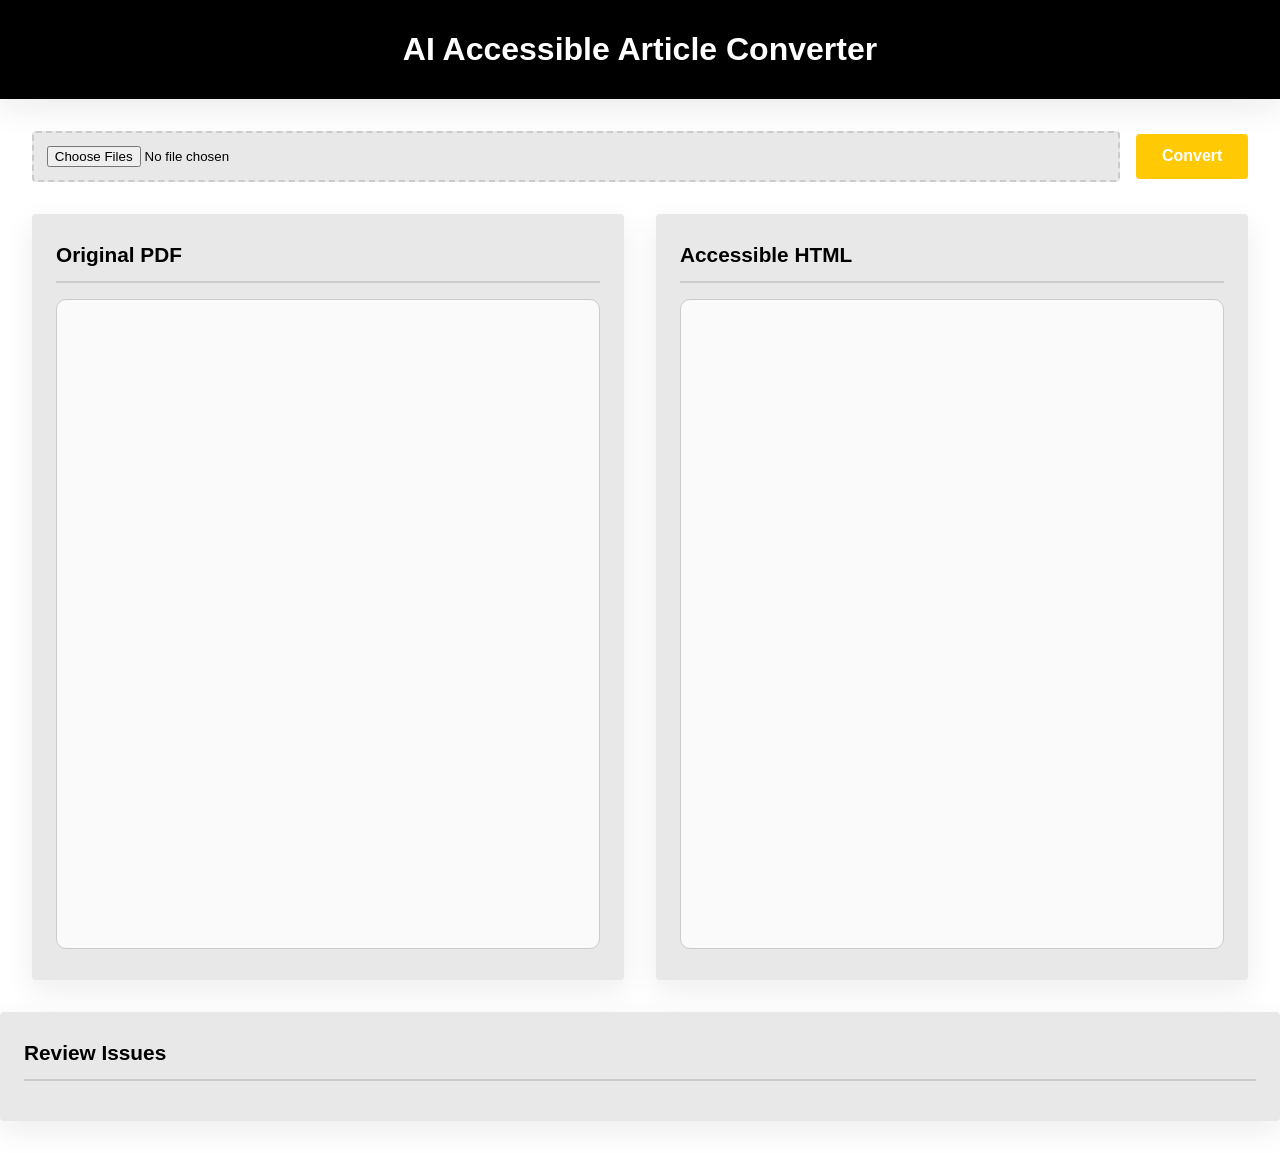
<file: frontend/index.html>
<!DOCTYPE html>

<html>

<head>

    <title>
        Accessible News Converter
    </title>

    <link rel="stylesheet" href="style.css">
    <link rel="stylesheet" href="article-placeholder.css">

</head>


<body>


    <header>

        <h1>
            AI Accessible Article Converter
        </h1>

    </header>


    <div class="controls">

        <input type="file" id="pdf" multiple accept=".pdf">

        <button id="convert">
            Convert
        </button>

        <div id="loadingIndicator" class="loading-indicator" style="display: none;">
            <div class="spinner"></div>
            <span id="loadingText">Processing PDF...</span>
        </div>

        <a id="downloadBundle" href="#" style="display: none;" download>Download HTML bundle</a>

    </div>

    <div id="conversionProgress" class="conversion-progress" style="display: none;">
        <div id="progressItems"></div>
    </div>



    <div class="workspace">


        <section>

            <h2>
                Original PDF
            </h2>

            <iframe id="pdfViewer"></iframe>

        </section>



        <section>

            <h2>
                Accessible HTML
            </h2>


            <div id="preview"></div>


        </section>


    </div>



    <section class="issues">

        <h2>
            Review Issues
        </h2>


        <ul id="issues">

        </ul>


    </section>


    <script src="app.js"></script>

</body>

</html>
</file>
<file: frontend/style.css>
:root {
    --bg: #ffffff;
    --surface: #e8e8e8;
    --primary: #FFC904;
    --primary-hover: #ffcc00c6;
    --accent: #EC3632;
    --text: #ffffff;
    --text-light: #86898c;
    --border: #cbcbcb;
    --shadow: 0 10px 30px rgba(22, 22, 22, .08);
    --radius: 4px;
}

* {
    margin: 0;
    padding: 0;
    box-sizing: border-box;
}

body {
    font-family: Inter, "Segoe UI", Roboto, Arial, sans-serif;
    background: var(--bg);
    color: #000000;
    line-height: 1.6;
    min-height: 100vh;
}

header {
    background: #000000;
    color: #ffffff;
    padding: 1.5rem 2rem;
    box-shadow: var(--shadow);
    text-align: center;
}

header h1 {
    font-size: 2rem;
    font-weight: 700;
}

.controls {
    max-width: 1400px;
    margin: 2rem auto;
    padding: 0 2rem;

    display: flex;
    gap: 1rem;
    align-items: center;
    flex-wrap: wrap;
}

input[type="file"] {
    flex: 1;
    min-width: 250px;
    background: var(--surface);
    border: 2px dashed var(--border);
    border-radius: var(--radius);
    padding: 0.8rem;
    cursor: pointer;
}

button {
    background: var(--primary);
    color: white;
    border: none;
    border-radius: var(--radius);
    padding: 0.85rem 1.6rem;
    font-size: 1rem;
    font-weight: 600;
    cursor: pointer;
    transition: 0.2s ease;
}

button:hover {
    background: var(--primary-hover);
    transform: translateY(-2px);
}

button:active {
    transform: translateY(0);
}

button:disabled {
    background: #cccccc;
    cursor: not-allowed;
    transform: none;
}

.loading-indicator {
    display: flex;
    align-items: center;
    gap: 0.8rem;
    padding: 0.8rem 1.2rem;
    background: #f0f0f0;
    border-radius: var(--radius);
}

.spinner {
    width: 20px;
    height: 20px;
    border: 3px solid #e0e0e0;
    border-top: 3px solid var(--primary);
    border-radius: 50%;
    animation: spin 0.8s linear infinite;
}

@keyframes spin {
    to {
        transform: rotate(360deg);
    }
}

#loadingText {
    font-size: 0.9rem;
    color: #333;
    font-weight: 500;
}

.conversion-progress {
    max-width: 1400px;
    margin: 1rem auto 0;
    padding: 0 2rem;
}

.progress-item {
    display: flex;
    align-items: center;
    gap: 0.8rem;
    padding: 0.8rem;
    margin-bottom: 0.5rem;
    background: #f9f9f9;
    border-left: 4px solid #cccccc;
    border-radius: var(--radius);
    font-size: 0.9rem;
}

.progress-item.processing {
    border-left-color: var(--primary);
    background: #fffbf0;
}

.progress-item.success {
    border-left-color: #4caf50;
    background: #f1f8f4;
}

.progress-item.error {
    border-left-color: var(--accent);
    background: #fdf1f1;
}

.progress-item-status {
    display: inline-block;
    width: 20px;
    height: 20px;
    border-radius: 50%;
    display: flex;
    align-items: center;
    justify-content: center;
    font-size: 0.7rem;
    font-weight: bold;
    color: white;
}

.progress-item.processing .progress-item-status {
    background: var(--primary);
    animation: pulse 1.5s ease-in-out infinite;
}

.progress-item.success .progress-item-status {
    background: #4caf50;
}

.progress-item.error .progress-item-status {
    background: var(--accent);
}

@keyframes pulse {

    0%,
    100% {
        opacity: 1;
    }

    50% {
        opacity: 0.5;
    }
}

.workspace {
    max-width: 1400px;
    margin: 0 auto;
    padding: 0 2rem 2rem;

    display: grid;
    grid-template-columns: repeat(auto-fit, minmax(400px, 1fr));
    gap: 2rem;
}

.workspace section,
.issues {
    background: var(--surface);
    border-radius: var(--radius);
    box-shadow: var(--shadow);
    padding: 1.5rem;
}

.workspace h2,
.issues h2 {
    margin-bottom: 1rem;
    font-size: 1.3rem;
    border-bottom: 2px solid var(--border);
    padding-bottom: .6rem;
}

#pdfViewer {
    width: 100%;
    height: 650px;
    border: 1px solid var(--border);
    border-radius: 10px;
    background: #fafafa;
}

#preview {
    min-height: 650px;
    padding: 1rem;
    border: 1px solid var(--border);
    border-radius: 10px;
    overflow-y: auto;
    background: #fafafa;
}

#preview .article {
    max-width: 100%;
    padding: 0;
    background: transparent;
}

#preview .article-heading {
    margin-top: 1.25rem;
}

#preview .article-paragraph,
#preview .article-byline,
#preview .article-caption {
    margin-bottom: 1rem;
}

#preview .article-image {
    max-width: 100%;
    height: auto;
    border-radius: 8px;
}

#preview .article-figure {
    margin: 1.5rem 0;
    text-align: center;
}

.issues {
    max-width: 1400px;
    margin: 0 auto 2rem;
}

#issues {
    list-style: none;
}

#issues li {
    padding: .9rem 1rem;
    margin-bottom: .8rem;
    border-left: 5px solid #f59e0b;
    background: #fff8e6;
    border-radius: 8px;
    color: #5f4b00;
}

#issues .issue-error {
    border-left-color: #dc2626;
    background: #fee2e2;
    color: #7f1d1d;
}

#issues .issue-warning {
    border-left-color: #f59e0b;
    background: #fff8e6;
    color: #5f4b00;
}

#issues .issue-info {
    border-left-color: #3b82f6;
    background: #eff6ff;
    color: #1e3a8a;
}

#issues .issue-success {
    border-left-color: #10b981;
    background: #ecfdf5;
    color: #065f46;
}

::-webkit-scrollbar {
    width: 10px;
}

::-webkit-scrollbar-track {
    background: #edf2f7;
}

::-webkit-scrollbar-thumb {
    background: #c5cbd6;
    border-radius: 20px;
}

::-webkit-scrollbar-thumb:hover {
    background: #9ca3af;
}

@media (max-width: 768px) {

    header {
        padding: 1.25rem;
    }

    header h1 {
        font-size: 1.6rem;
    }

    .controls,
    .workspace,
    .issues {
        padding-left: 1rem;
        padding-right: 1rem;
    }

    .workspace {
        grid-template-columns: 1fr;
    }

    #pdfViewer,
    #preview {
        height: 450px;
    }

    button {
        width: 100%;
    }
}
</file>
<file: frontend/article-placeholder.css>
/*
 * Placeholder universal stylesheet for generated articles.
 * This is intentionally neutral and easy to replace with a final brand theme.
 * The article HTML should keep using semantic classes listed below.
 */

:root {
    --article-bg: #ffffff;
    --article-text: #111111;
    --article-muted: #5a5a5a;
    --article-border: #e6e6e6;
    --article-accent: #1f4d75;
    --article-font-body: "Segoe UI", Arial, sans-serif;
    --article-font-heading: Georgia, "Times New Roman", serif;
    --article-max-width: 72ch;
}

.article {
    max-width: var(--article-max-width);
    margin: 0 auto;
    padding: 2rem 1.25rem;
    background: var(--article-bg);
    color: var(--article-text);
    font-family: var(--article-font-body);
    line-height: 1.7;
}

.article-heading {
    margin: 1.5em 0 0.5em;
    font-family: var(--article-font-heading);
    line-height: 1.2;
    font-weight: 700;
    color: var(--article-text);
}

.article-heading--1 {
    font-size: clamp(2rem, 3vw, 3rem);
}

.article-heading--2 {
    font-size: clamp(1.5rem, 2vw, 2.2rem);
}

.article-heading--3 {
    font-size: clamp(1.2rem, 1.6vw, 1.6rem);
}

.article-byline {
    margin: 0 0 1.5rem;
    font-size: 0.95rem;
    font-style: italic;
    color: var(--article-muted);
}

.article-paragraph {
    margin: 0 0 1.25rem;
}

.article-list {
    margin: 0 0 1.25rem 1.5rem;
    padding-left: 0.5rem;
}

.article-figure {
    margin: 2rem 0;
}

.article-image {
    display: block;
    max-width: 100%;
    height: auto;
    border: 1px solid var(--article-border);
    border-radius: 6px;
}

.article-caption {
    margin-top: 0.65rem;
    font-size: 0.9rem;
    color: var(--article-muted);
}

.article a {
    color: var(--article-accent);
}
</file>
